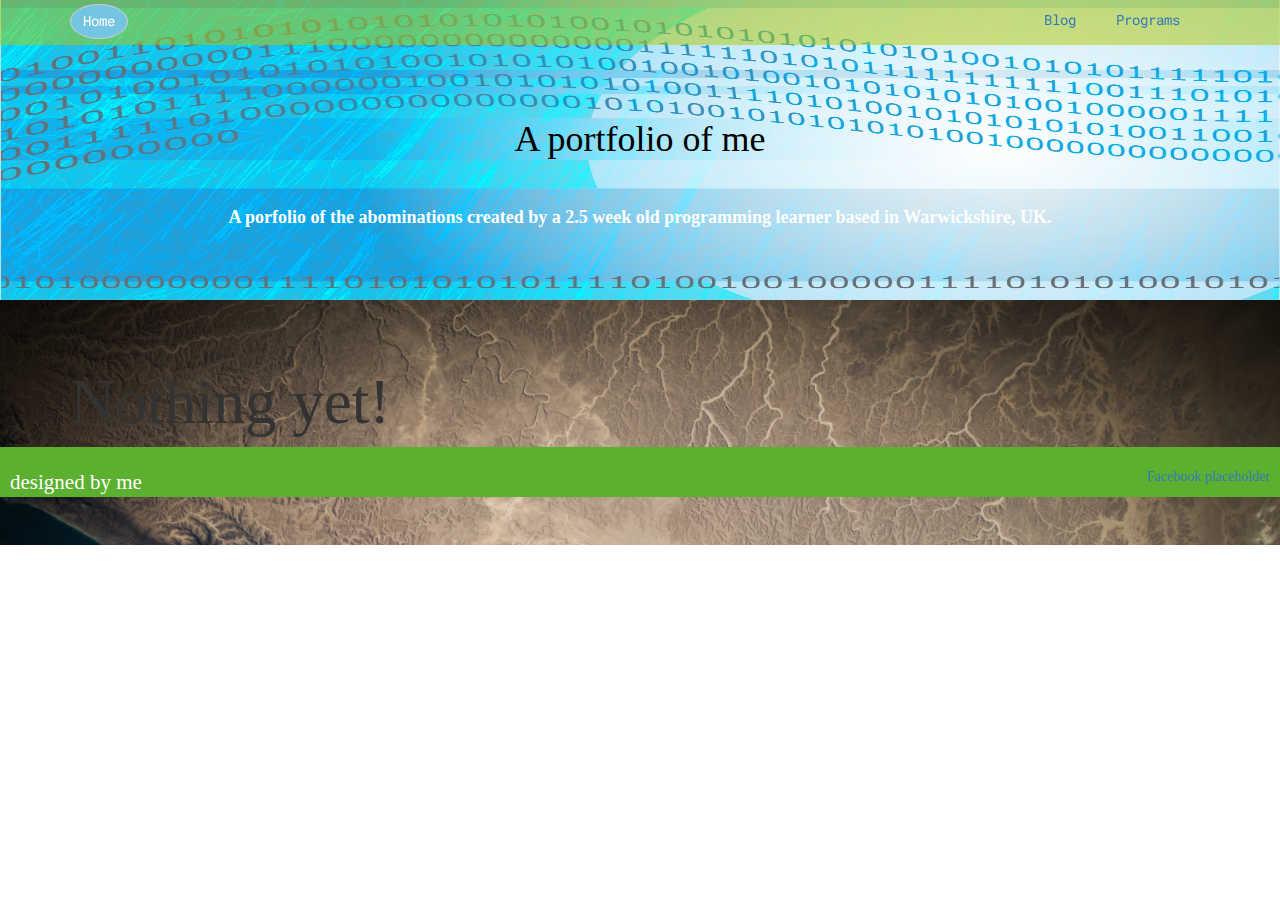
<file: programs.html>
<!DOCTYPE html>
<html lang="en">
  <head>
    <meta charset="utf-8">
    <meta http-equiv="X-UA-Compatible" content="IE=edge">
    <meta name="viewport" content="width=device-width, initial-scale=1">
    
    <title>Portfolio website</title>

    <link href='https://fonts.googleapis.com/css?family=Ubuntu+Mono|Roboto+Mono&#38;effect=emboss' rel='stylesheet' type='text/css'>
    <link rel="stylesheet" href="/bootstrap.min.css"/>
    <link rel="stylesheet" type="text/css" = href="/css/main.css"/>

    <!--[if lt IE 9]>
      <script src="https://oss.maxcdn.com/html5shiv/3.7.2/html5shiv.min.js"></script>
      <script src="https://oss.maxcdn.com/respond/1.4.2/respond.min.js"></script>
    <![endif]-->
  </head>
  <body>

  <div class="nav-bar"> 
      <div class="container">
      <div class="btn btn-default"><a href="/index.html">Home</a></div>
        <div class="nav nav-pills pull-right">
          <ul>
            <li><a href="/programs.html">Programs</a></li>
            <li><a href="/pages/blog.html">Blog</a></li>
          </ul>
        </div>
      </div>
    </div>

    <header>
      <div class="container">
        <h1> A portfolio of me </h1>
        <p> A porfolio of the abominations created by a 2.5 week old programming learner based in Warwickshire, UK.</p>
      </div>
    </header>

    <div class="jumbotron">
    	<div class="container">
    		<h1> Nothing yet! </h1>
    	</div>

    <footer class="footer">
      <a href="#" title="This is not a real link!">Facebook placeholder</a>
      <p>designed by me </p>
    </footer>


  </body>
</html>
</file>
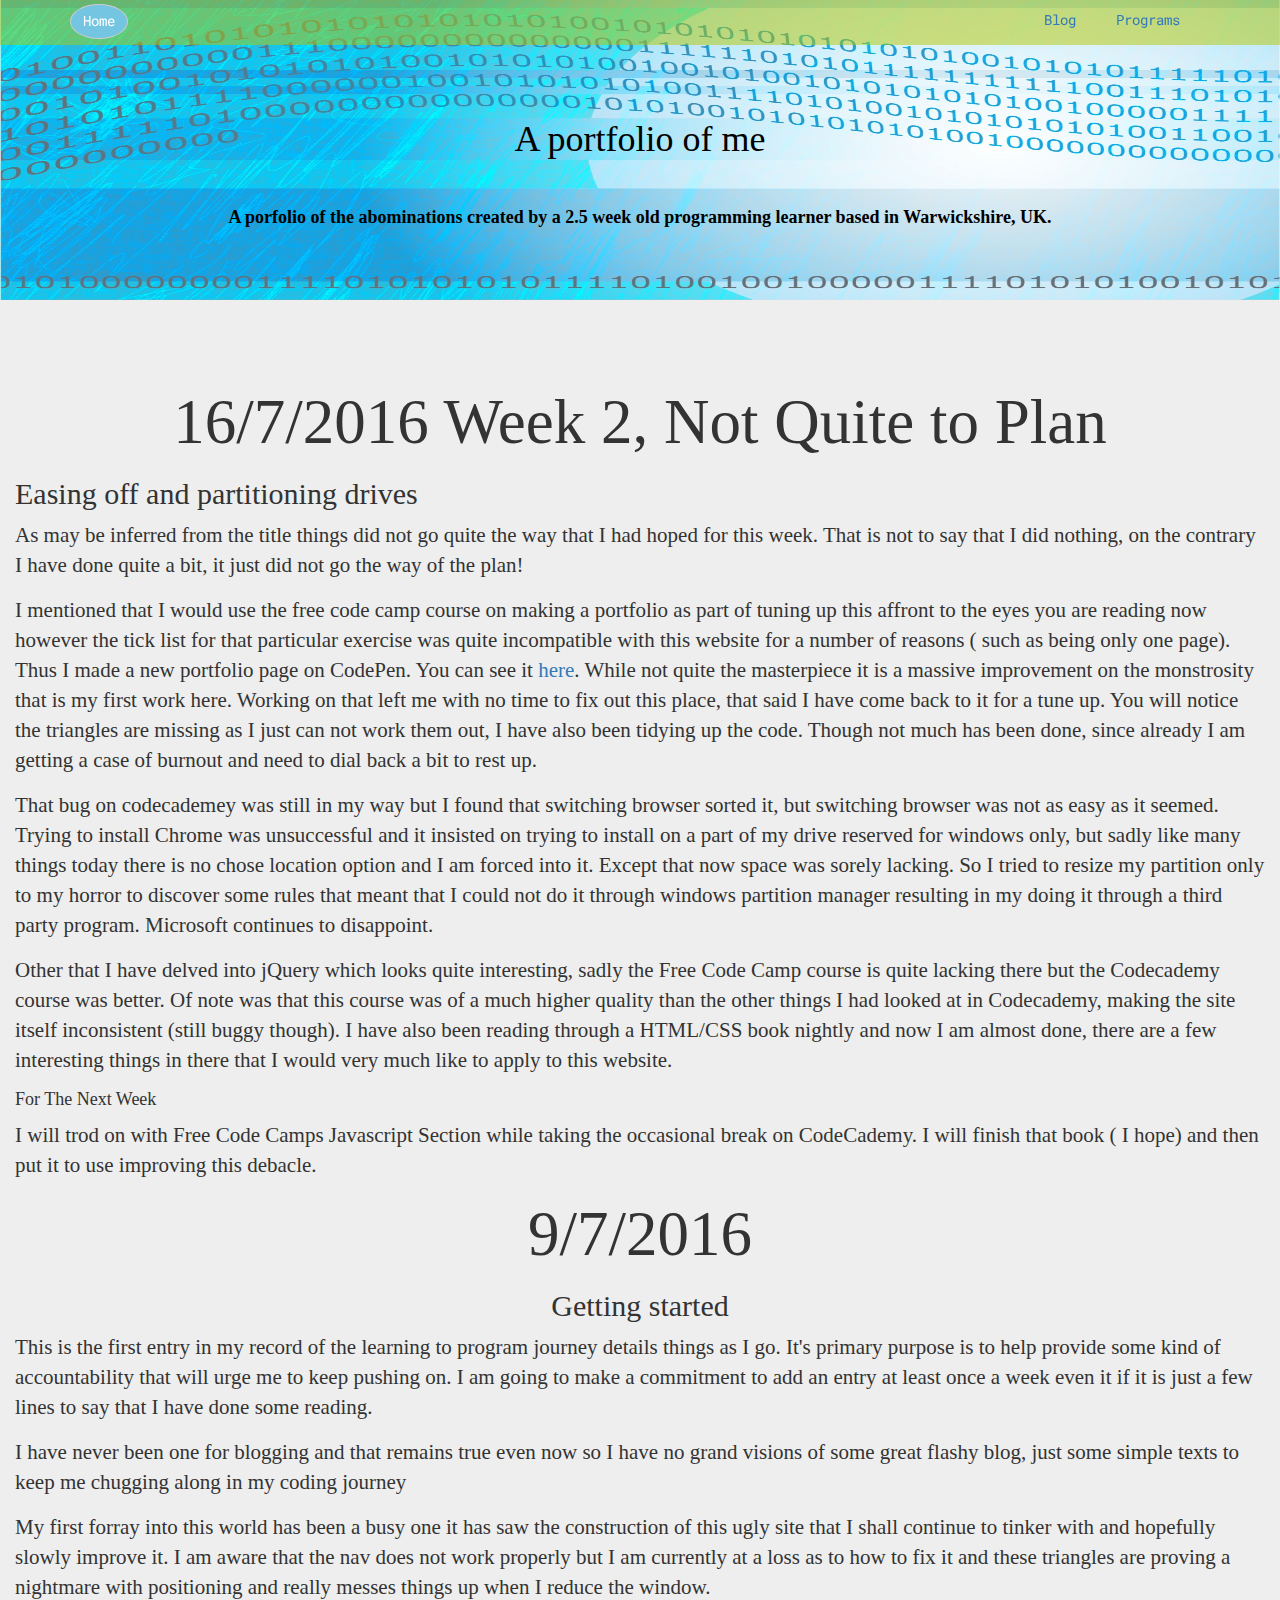
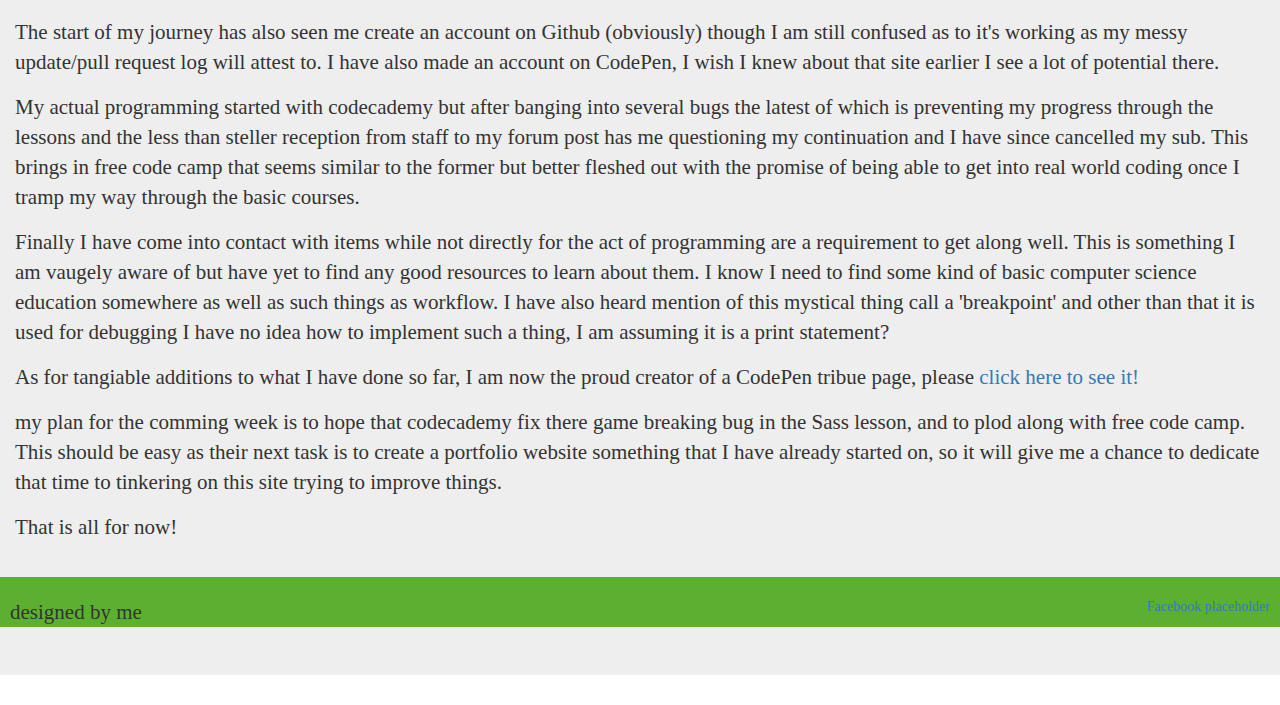
<file: pages/blog.html>
<!DOCTYPE html>
<html lang="en">
  <head>
    <meta charset="utf-8">
    <meta http-equiv="X-UA-Compatible" content="IE=edge">
    <meta name="viewport" content="width=device-width, initial-scale=1">
    
    <title>Portfolio website</title>

    <link href='https://fonts.googleapis.com/css?family=Ubuntu+Mono|Roboto+Mono&effect=emboss' rel='stylesheet' type='text/css'>
    <link rel="stylesheet" href="/bootstrap.min.css"/>
    <link rel="stylesheet" type="text/css" = href="/css/blog.css"/>

    <!--[if lt IE 9]>
      <script src="https://oss.maxcdn.com/html5shiv/3.7.2/html5shiv.min.js"></script>
      <script src="https://oss.maxcdn.com/respond/1.4.2/respond.min.js"></script>
    <![endif]-->
  </head>
  
  <body>
    <div class="nav-bar"> 
      <div class="container">
      <div class="btn btn-default"><a href="/index.html">Home</a></div>
        <div class="nav nav-pills pull-right">
          <ul>
            <li><a href="/programs.html">Programs</a></li>
            <li><a href="/pages/blog.html">Blog</a></li>
          </ul>
        </div>
      </div>
    </div>

    <header>
      <div class="container">
        <h1> A portfolio of me </h1>
        <p> A porfolio of the abominations created by a 2.5 week old programming learner based in Warwickshire, UK.</p>
      </div>
    </header>

    <div class="jumbotron">
      <div class="container-fluid">
      <div class="row">
        <h1 class="text-center"> 16/7/2016 Week 2, Not Quite to Plan </h1><h2> Easing off and partitioning drives </h2>
          <p> As may be inferred from the title things did not go quite the way that I had hoped for this week. That is not to say that I did nothing, on the contrary I have done quite a bit, it just did not go the way of the plan! </p>
          <p> I mentioned that I would use the free code camp course on making a portfolio as part of tuning up this affront to the eyes you are reading now however the tick list for that particular exercise was quite incompatible with this website for a number of reasons ( such as being only one page). Thus I made a new portfolio page on CodePen. You can see it <a href="https://codepen.io/twickster/pen/akLKyk">here</a>. While not quite the masterpiece it is a massive improvement on the monstrosity that is my first work here. Working on that left me with no time to fix out this place, that said I have come back to it for a tune up. You will notice the triangles are missing as I just can not work them out, I have also been tidying up the code. Though not much has been done, since already I am getting a case of burnout and need to dial back a bit to rest up.</p>
          <p> That bug on codecademey was still in my way but I found that switching browser sorted it, but switching browser was not as easy as it seemed. Trying to install Chrome was unsuccessful and it insisted on trying to install on a part of my drive reserved for windows only, but sadly like many things today there is no chose location option and I am forced into it. Except that now space was sorely lacking. So I tried to resize my partition only to my horror to discover some rules that meant that I could not do it through windows partition manager resulting in my doing it through a third party program. Microsoft continues to disappoint. </p>
          <p> Other that I have delved into jQuery which looks quite interesting, sadly the Free Code Camp course is quite lacking there but the Codecademy course was better. Of note was that this course was of a much higher quality than the other things I had looked at in Codecademy, making the site itself inconsistent (still buggy though). I have also been reading through a HTML/CSS book nightly and now I am almost done, there are a few interesting things in there that I would very much like to apply to this website. <p>
          <h4> For The Next Week </h4>
          <p> I will trod on with Free Code Camps Javascript Section while taking the occasional break on CodeCademy. I will finish that book ( I hope) and then put it to use improving this debacle. </p>
        <h1 class="text-center"> 9/7/2016 </h1>
        <h2 class="text-center"> Getting started</h2>
        <p> This is the first entry in my record of the learning to program journey details things as I go. It's primary purpose is to help provide some kind of accountability that will urge me to keep pushing on. I am going to make a commitment to add an entry at least once a week even it if it is just a few lines to say that I have done some reading.</p>
        <p>I have never been one for blogging and that remains true even now so I have no grand visions of some great flashy blog, just some simple texts to keep me chugging along in my coding journey</p>
        <p>My first forray into this world has been a busy one it has saw the construction of this ugly site that I shall continue to tinker with and hopefully slowly improve it. I am aware that the nav does not work properly but I am currently at a loss as to how to fix it and these triangles are proving a nightmare with positioning and really messes things up when I reduce the window.</p>
        <p>The start of my journey has also seen me create an account on Github (obviously) though I am still confused as to it's working as my messy update/pull request log will attest to. I have also made an account on CodePen, I wish I knew about that site earlier I see a lot of potential there.</p>
        <p> My actual programming started with codecademy but after banging into several bugs the latest of which is preventing my progress through the lessons and the less than steller reception from staff to my forum post has me questioning my continuation and I have since cancelled my sub. This brings in free code camp that seems similar to the former but better fleshed out with the promise of being able to get into real world coding once I tramp my way through the basic courses.</p>
        <p> Finally I have come into contact with items while not directly for the act of programming are a requirement to get along well. This is something I am vaugely aware of but have yet to find any good resources to learn about them. I know I need to find some kind of basic computer science education somewhere as well as such things as workflow. I have also heard mention of this mystical thing call a 'breakpoint' and other than that it is used for debugging I have no idea how to implement such a thing, I am assuming it is a print statement?</p>
        <p> As for tangiable additions to what I have done so far, I am now the proud creator of a CodePen tribue page, please <a href="https://codepen.io/twickster/pen/PzJmOd">click here to see it!</a> </p>
        <p> my plan for the comming week is to hope that codecademy fix there game breaking bug in the Sass lesson, and to plod along with free code camp. This should be easy as their next task is to create a portfolio website something that I have already started on, so it will give me a chance to dedicate that time to tinkering on this site trying to improve things.
        <P> That is all for now! </P>
      </div>
    </div>

    <footer class="footer">
      <a href="#" title="This is not a real link!">Facebook placeholder</a>
      <p>designed by me </p>
    </footer>
  </body>
</html>
</file>
<file: css/main.css>
html, body {
	font-family: "Ubunto Mono";
	margin: 0;
	padding: 0:;
}


@media screen and (max-width: 700px) {
		img {
			margin-left: 40%;
		}
	}

p {
	color: white;
}

.row {
	display: inline;
}

/*navigation bar*/

.nav-bar{
	position: fixed;
	width: 100%;
	height: 45px;
	background-color: rgba(182, 200, 2, 0.5)
}

.nav ul li{
	float: right;
	list-style: none;
	text-align: center;
	margin-right: 20px;
	display: inline-block;
	padding: 10px;
	text-decoration: none;
}

.nav ul li a, .btn a{
	text-decoration: none;
	font-family: "Roboto Mono"
}

.nav-pills li a:hover,
.btn:hover {
  background-color:rgb(227, 97, 154);
  box-shadow:0 2px 4px rgba(0,0,0,.5); 
  padding: 10px;
  border-radius: 50%;
}

.btn{
	border-radius: 100%;
	font-family: "Roboto Mono"
	padding: 25px;
	background-color: rgb(115, 197, 225);
	text-decoration: none;
	color: rgb(182, 200, 2);
	margin-top: 4px;
	right: 30px;
}

.btn a {
	color: #fff;
	font-weight: 400;
}

header {
	background-image: url(/img/blue-binary-background.jpg);
	background-size: 100% 100%;
	height: 300px;
	text-align: center;
	color: black;
}

header h1{
	
	margin-top: 120px;
}

header p{
	font-size: 18px;
	font-weight: 700;
	margin: 45px;
}

.jumbotron {
	background: url(/img/space.jpg);
	background-size: cover;
	margin-bottom: 0;
}

.jumbotron .container .row img {
	margin-bottom: 20px;
	display: inline-block
	width: 200px;
	height: 200px;	
;}

.footer {
	background-color: rgb(91, 177, 47);
	height: 50px;
	margin-top: 0;
}

footer a {
	margin-top: 20px;
	margin-right: 10px;
	float: right;
}

footer p {
	margin-top: 20px;
	float: left;
	margin-left: 10px;

}
</file>
<file: css/blog.css>
html, body {
	font-family: "Ubunto Mono";
	margin: 0;
	padding: 0:;
}

img {
	vertical-align: middle;
	margin-bottom: 20px;
	display: inline-block
;}

.row {
	display: inline;
}

/*navigation bar*/

.nav-bar{
	position: fixed;
	width: 100%;
	height: 45px;
	background-color: rgba(182, 200, 2, 0.5)
}

.nav ul li{
	float: right;
	list-style: none;
	text-align: center;
	margin-right: 20px;
	display: inline-block;
	padding: 10px;
	text-decoration: none;
}

.nav ul li a, .btn a{
	text-decoration: none;
	font-family: "Roboto Mono"
}

.nav-pills li a:hover,
.btn:hover {
  background-color:rgb(227, 97, 154);
  box-shadow:0 2px 4px rgba(0,0,0,.5); 
  padding: 10px;
  border-radius: 50%;
}

.btn{
	border-radius: 100%;
	font-family: "Roboto Mono"
	padding: 25px;
	background-color: rgb(115, 197, 225);
	text-decoration: none;
	color: rgb(182, 200, 2);
	margin-top: 4px;
	right: 30px;
}

.btn a {
	color: #fff;
	font-weight: 400;
}

header {
	background-image: url(/img/blue-binary-background.jpg);
	background-size: 100% 100%;
	height: 300px;
	text-align: center;
	color: black;
}

header h1{
	
	margin-top: 120px;
}

header p{
	font-size: 18px;
	font-weight: 700;
	margin: 45px;
}

.central {
	left: 180px;
}

.footer {
	background-color: rgb(91, 177, 47);
	height: 50px;
	margin-top: 0;
}

footer a {
	margin-top: 20px;
	margin-right: 10px;
	float: right;
}

footer p {
	margin-top: 20px;
	float: left;
	margin-left: 10px;

}
</file>
